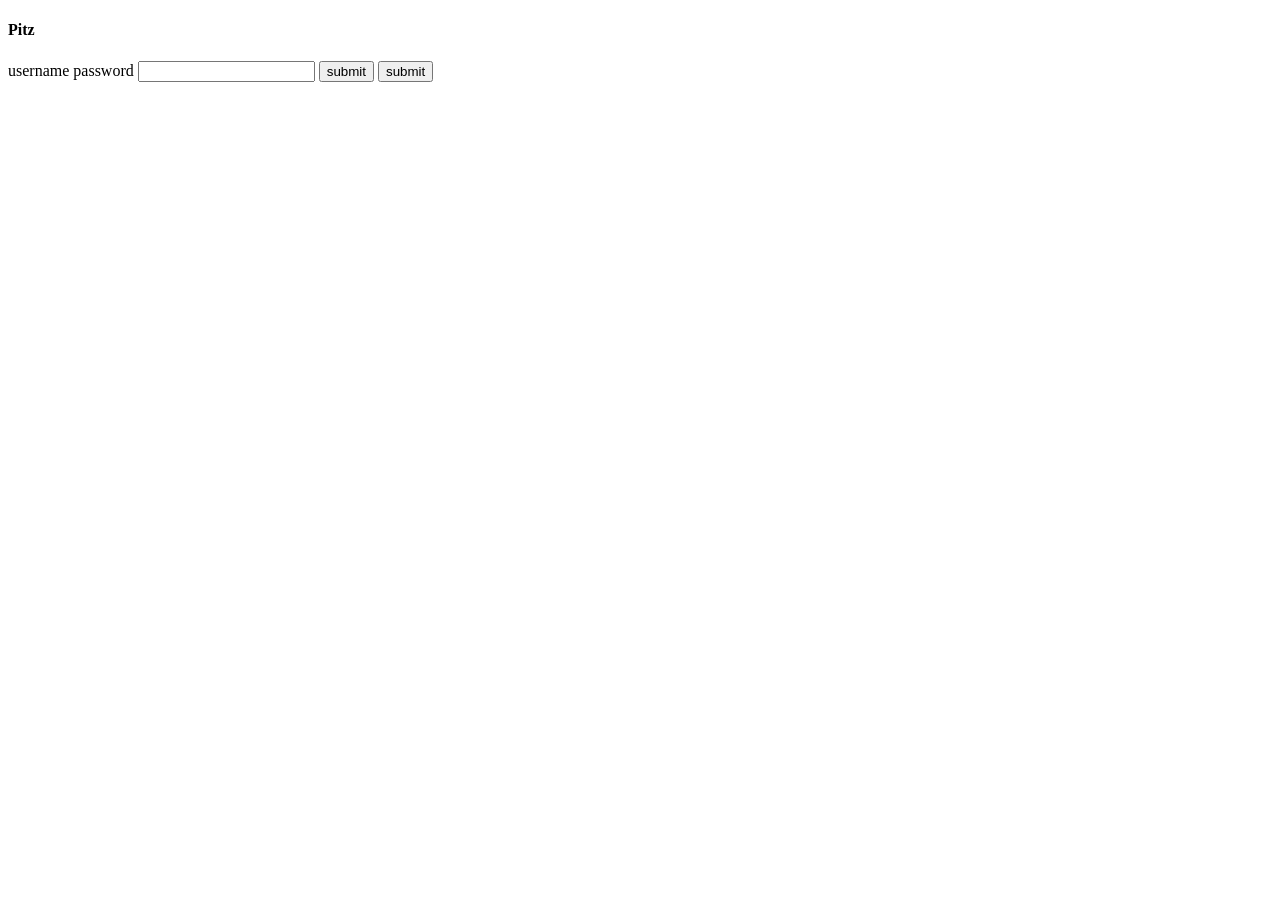
<file: sapukz.html>
<!DOCTYPE html>
<html lang="en">
<head>
    <meta charset="UTF-8">
    <meta name="viewport" content="width=device-width, initial-scale=1.0">
    <title>Document</title>
</head>
<body>
    <h4>Pitz</h4>
    <form action="sapukz.html" method="post">
        <label for="username">username</label>
        <label type="text" id="username" name="username">
        <label for="password">password</label>
        <input type="password" id="password" name="password">
        <input type="submit" value="submit">
        <button>submit</button>
    </form>

</body>
</html>
</file>
